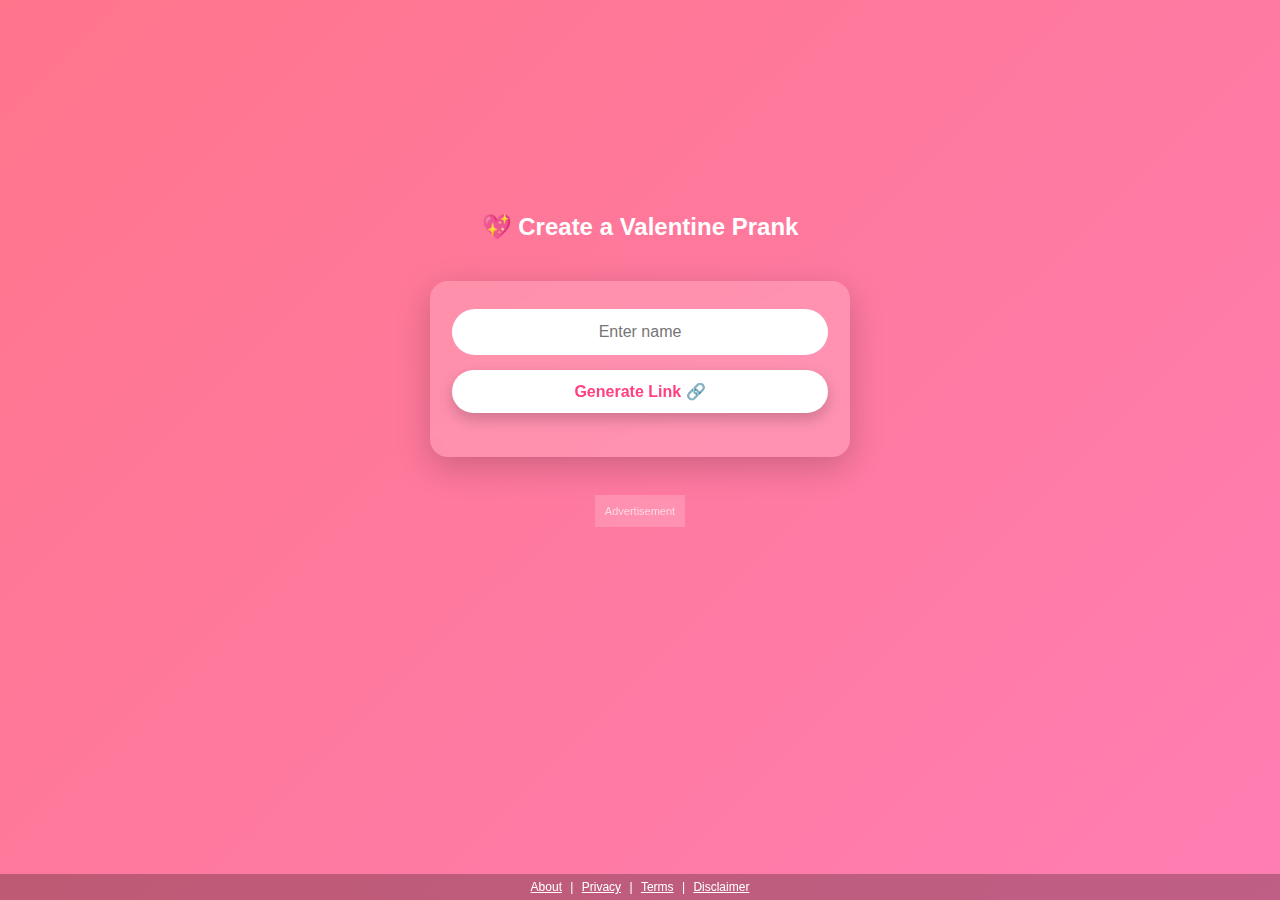
<file: index.html>
<!DOCTYPE html>
<html>
<head>
  <title>Valentine Question 💖</title>
  <meta name="viewport" content="width=device-width, initial-scale=1.0">
  <link rel="stylesheet" href="style.css">
</head>
<body class="index-page">


<div class="container">
  <h2>💖 Create a Valentine Prank</h2>

  <div class="card">
    <input id="name" placeholder="Enter name">
    <button id="yes" onclick="generate()">Generate Link 🔗</button>
    <p id="link"></p>
  </div>

  <div class="ad-box">Advertisement</div>
</div>

<footer>
  <a href="about.html">About</a> |
  <a href="privacy.html">Privacy</a> |
  <a href="terms.html">Terms</a> |
  <a href="disclaimer.html">Disclaimer</a>
</footer>

<script>
function generate() {
  const name = document.getElementById("name").value.trim();
  if (!name) {
    alert("Please enter a name 😊");
    return;
  }
  const url = `valentine.html?name=${encodeURIComponent(name)}`;
 const fullLink = `${location.origin}/${url}`;
const waMessage = `Hey 😄 I have a question for you 💖%0A%0AClick here 👉 ${fullLink}`;
const waLink = `https://wa.me/?text=${waMessage}`;

document.getElementById("link").innerHTML = `
  <p class="share-text">👇 Share this link</p>

  <!-- Normal link -->
  <a class="share-link" href="${fullLink}" target="_blank">
    🔗 ${fullLink}
  </a>

  <br><br>

  <!-- WhatsApp share -->
  <a class="share-link"
     href="${waLink}"
     target="_blank"
     style="background:#25D366;padding:10px 18px;border-radius:20px;display:inline-block;">
     🟢 Share on WhatsApp
  </a>
`;

}
</script>

</body>
</html>
</file>
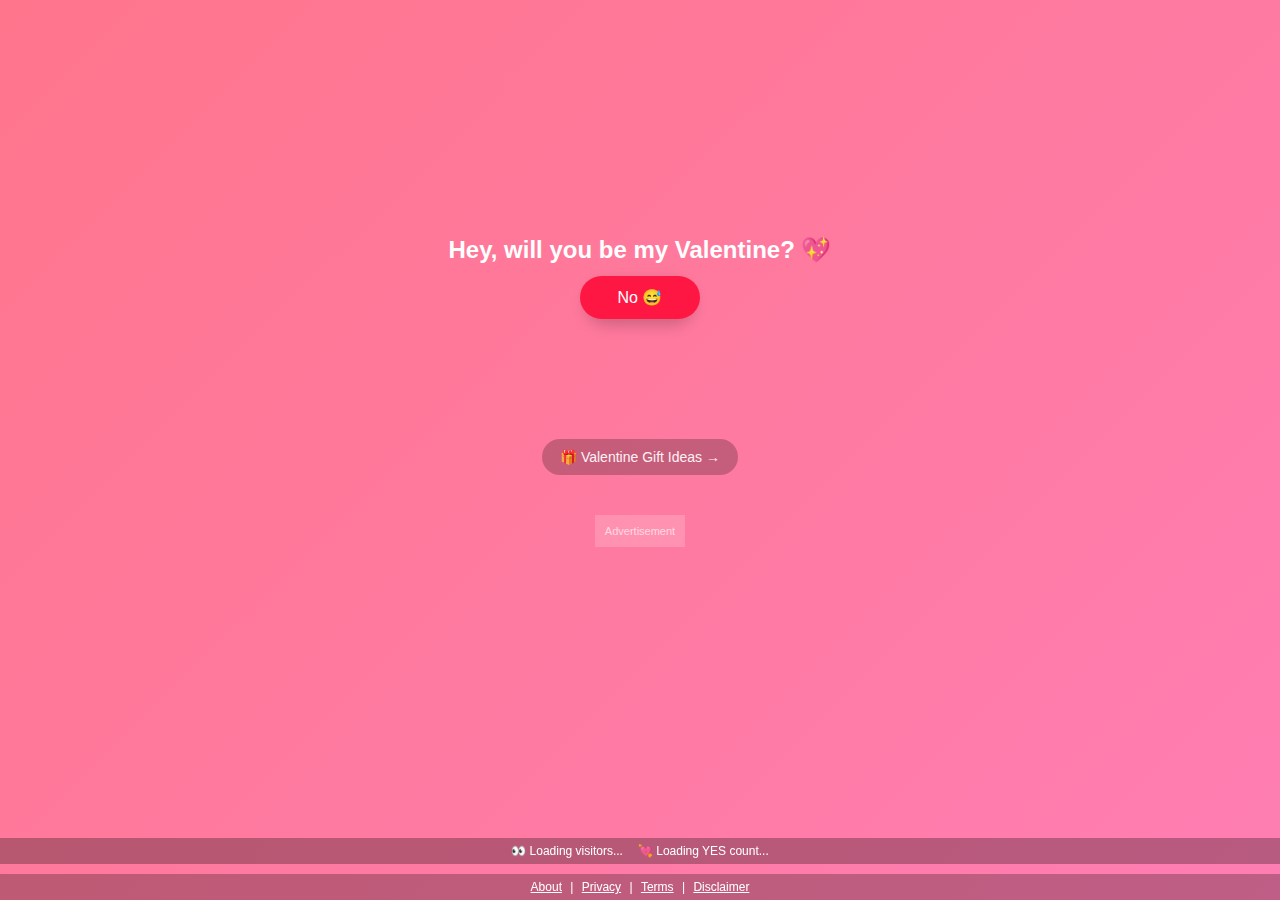
<file: valentine.html>
<!DOCTYPE html>
<html>
<head>
  <title>Be My Valentine 💘</title>
  <meta name="viewport" content="width=device-width, initial-scale=1.0">
  <link rel="stylesheet" href="style.css">
</head>
<body>

<div class="container valentine-center" id="mainBox">


  <div class="card">
    <h2 id="question"></h2>

    <div class="btn-group">
      <button id="yes" onclick="yesClick()">Yes ❤️</button>
      <button id="no" onmouseover="moveNo()">No 😅</button>
    </div>

    <a class="affiliate"
       href="https://www.amazon.in/s?k=valentine+gifts"
       target="_blank">
       🎁 Valentine Gift Ideas →
    </a>
  </div>

  <div class="ad-box">Advertisement</div>
</div>

<div id="bottomBar" style="display:none;">
  😜 Wanna prank your friend?
  <a href="index.html">Try it →</a>
</div>
<!-- Stats bar -->
<div id="statsBar">
  <span id="visitorCount">👀 Loading visitors...</span>
  <span id="yesCount">💘 Loading YES count...</span>
</div>

<footer>
  <a href="about.html">About</a> |
  <a href="privacy.html">Privacy</a> |
  <a href="terms.html">Terms</a> |
  <a href="disclaimer.html">Disclaimer</a>
</footer>

<script src="script.js"></script>
</body>
</html>
</file>
<file: style.css>
/* ===============================
   GLOBAL RESET & SAFETY
   =============================== */

* {
  box-sizing: border-box;
}

html, body {
  margin: 0;
  padding: 0;
  overflow: hidden; /* no scrollbars ever */
  font-family: Arial, sans-serif;
}

/* ===============================
   GLOBAL BACKGROUND & TEXT
   =============================== */

body {
  min-height: 100vh;
  background: linear-gradient(135deg, #ff758c, #ff7eb3);
  color: white;
  text-align: center;
  padding-bottom: 140px; /* space for bottom bars + footer */
}

/* ===============================
   CONTAINER (GENERIC)
   =============================== */

.container {
  width: 100%;
}

/* ===============================
   INDEX PAGE ONLY (GRID / CARD)
   =============================== */

.index-page .container {
  min-height: 80vh;
  display: flex;
  flex-direction: column;
  justify-content: center;
  gap: 20px;
}

.index-page .card {
  background: rgba(255, 255, 255, 0.18);
  backdrop-filter: blur(8px);
  border-radius: 18px;
  padding: 28px 22px;
  max-width: 420px;
  margin: 0 auto;
  box-shadow: 0 10px 35px rgba(0,0,0,0.2);
}

.index-page .card input,
.index-page .card button {
  width: 100%;
}

.index-page input {
  padding: 14px;
  border-radius: 25px;
  border: none;
  font-size: 16px;
  text-align: center;
  margin-bottom: 15px;
}

/* ===============================
   BUTTONS (GLOBAL)
   =============================== */

button {
  padding: 12px 28px;
  font-size: 16px;
  border: none;
  border-radius: 30px;
  cursor: pointer;
}

#yes {
  background: white;
  color: #ff4081;
  font-weight: bold;
  box-shadow: 0 6px 15px rgba(0,0,0,0.2);
  transition: transform 0.15s ease, box-shadow 0.15s ease;
}

#yes:hover {
  transform: translateY(-1px);
  box-shadow: 0 10px 22px rgba(0,0,0,0.25);
}

/* ===============================
   VALENTINE PAGE CENTERING
   =============================== */

.valentine-center {
  min-height: calc(100vh - 140px);
  display: flex;
  flex-direction: column;
  align-items: center;
  justify-content: center;
  gap: 22px;
  position: relative;
  z-index: 1;
}

.valentine-center #question {
  font-size: 24px;
  line-height: 1.4;
  margin-bottom: 10px;
}
/* Space before gift link */
.valentine-center .affiliate {
  margin-top: 120px; /* 👈 adjust this value freely */
}

/* Button group on valentine page */
.valentine-center .btn-group {
  display: flex;
  gap: 14px;
  justify-content: center;
}

/* ===============================
   NO BUTTON (PRANK SAFE)
   =============================== */

#no {
  background: #ff1744;
  color: white;
  position: fixed;          /* viewport based */
  min-width: 120px;
  z-index: 9999;            /* always clickable */
  pointer-events: auto;
}

/* ===============================
   AFFILIATE & ADS (SUBTLE)
   =============================== */

.affiliate {
  display: inline-block;
  margin-top: 8px;
  padding: 10px 18px;
  background: rgba(0,0,0,0.25);
  border-radius: 20px;
  color: white;
  text-decoration: none;
  font-size: 14px;
  opacity: 0.9;
}

.ad-box {
  margin-top: 18px;
  background: rgba(255,255,255,0.25);
  padding: 10px;
  font-size: 11px;
  opacity: 0.7;
  max-width: 420px;
  margin-left: auto;
  margin-right: auto;
}

/* ===============================
   BOTTOM PRANK BAR
   =============================== */

#bottomBar {
  position: fixed;
  bottom: 70px;
  width: 100%;
  background: rgba(0,0,0,0.35);
  padding: 10px;
  font-size: 14px;
  z-index: 7;
}

/* ===============================
   STATS BAR (VISITORS / YES)
   =============================== */

#statsBar {
  position: fixed;
  bottom: 36px;
  width: 100%;
  background: rgba(0,0,0,0.28);
  padding: 6px 0;
  font-size: 12px;
  display: flex;
  justify-content: center;
  gap: 15px;
  z-index: 6;
}

/* ===============================
   FOOTER (LEGAL)
   =============================== */

footer {
  position: fixed;
  bottom: 0;
  width: 100%;
  background: rgba(0,0,0,0.25);
  padding: 6px 0;
  font-size: 12px;
  z-index: 5;
}

footer a {
  color: white;
  text-decoration: underline;
  margin: 0 5px;
}

/* ===============================
   FLOATING HEARTS (LIGHT)
   =============================== */

.heart {
  position: fixed;
  font-size: 14px;
  opacity: 0.7;
  animation: float 5s linear infinite;
  pointer-events: none;
}

@keyframes float {
  from {
    transform: translateY(100vh);
    opacity: 1;
  }
  to {
    transform: translateY(-10vh);
    opacity: 0;
  }
}
/* Floating hearts & roses */
.floating {
  position: fixed;
  bottom: -20px;
  font-size: 18px;
  opacity: 0.6;
  animation: floatUp linear forwards;
  pointer-events: none; /* never block clicks */
  z-index: 0; /* stay behind everything */
}

@keyframes floatUp {
  from {
    transform: translateY(0) scale(0.8);
    opacity: 0.7;
  }
  to {
    transform: translateY(-110vh) scale(1.2);
    opacity: 0;
  }
}
</file>
